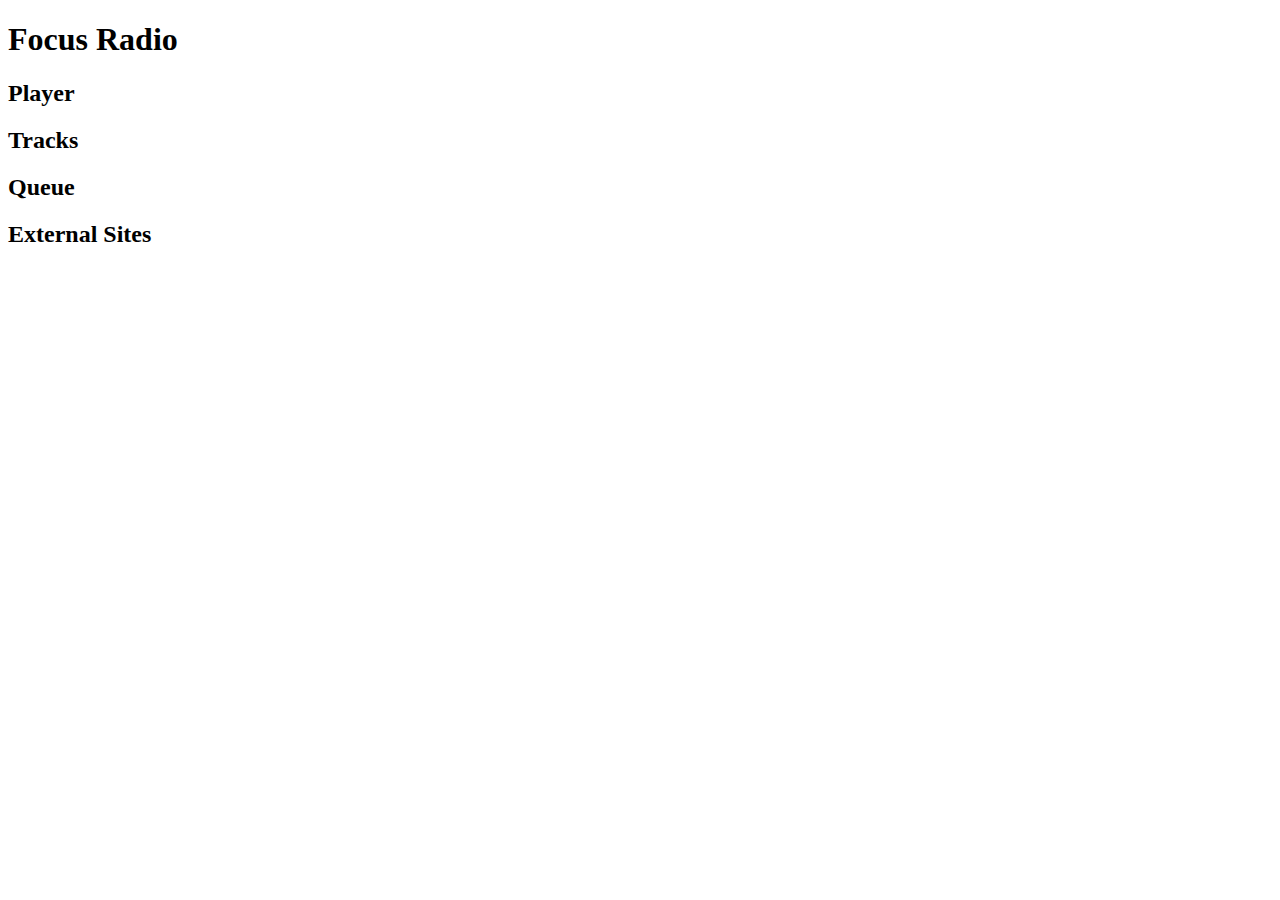
<file: index.html>
<!DOCTYPE html>
<html>
    <head>
		<!-- <meta charset=utf-8 /> -->
		<link rel="icon" type="image/x-icon" href="favicon.ico">
        <script type="text/javascript" src='js/react-player.js'></script> <!-- https://unpkg.com/react-player/dist/ReactPlayer.standalone.js -->
		<script type="text/javascript" src="js/themes/lib/theme.js"></script>
		<script type="text/javascript" src="js/themes/color.js"></script>
		<script type="text/javascript" src="js/themes/benchmark.js"></script>
        <link rel="stylesheet" href="css/styles.css">
		<!-- <link rel="stylesheet" type="text/css" href="css/main.css"/> -->
		<link rel="stylesheet" type="text/css" href="css/theme.css"/>
    </head>
    <body>
        
        <h1>Focus Radio</h1>        
		<h2>Player</h2>
		<div id="containerPlayer" title="" url=""></div>

		<h2>Tracks</h2>   
		<div id="containerTracksTable"></div>

		<h2>Queue</h2>
		<div height="400" width="300"></div>

		<h2>External Sites</h2>
		<div id="containerExternalSites"></div>
		<script type="module" src="./main.js"></script>
		<!-- <script> 
			let theme = new Theme(); 
			theme.install(document.body); 
			theme.start(); 
		</script> -->
				
    </body>
</html>
</file>
<file: css/styles.css>
/* https://github.com/hundredrabbits/Themes/tree/master/themes */
/* https://github.com/kormyen/memex */

th {
	font-size: 20px;
}

tr {
	border: 10px solid;
}
tr:hover {
	background-color: lightblue;
}
tr[active="true"] {
	background-color: lightgreen;
}

:root {
	--color-bg: var(--background);
  
	--color-menu: var(--f_high);
	--color-menubg: var(--b_low);
	--color-menuascent: var(--f_med);
  
	--color-item: var(--f_high);
	--color-itembg: var(--b_low);
	--color-itemascent: var(--f_med);
  
	--color-image: #fff;                /*Text overlaying an image item*/
	--color-imagedarken: #000;          /*Overlay on image as text background */
  
	--color-page-bg: #000;
	--color-page-input: #111;
	--color-page-i: #222;               /*idle*/
	--color-page-e: #333;               /*enabled*/
	--color-page-a: #666;               /*ascent*/
  
	--alpha-darken: 0.6;
	--alpha-idleicon: 0.2;
	--alpha-idle: 0.4;
	--alpha-enabledicon: 0.4;
	--alpha-enabled: 1.0;
	--alpha-ascent: 1.0;
  
	--size-menu: 150px;
	--size-menu-item-sepv: 14px;        /*vertical space between menu items*/
	--size-menu-item-seph: 10px;        /*horizontal space between menu item count and icon*/
	--size-menu-itemgroup-sepv: 30px;   /*vertical space between menu types (types to terms, terms to tags)*/
	--size-menu-tag-sepv: 10px;         /*space between tag items*/
  
	--size-grid-gutter: 20px;
	--size-grid-column: 350px;
  
	--size-item-corner: 10px;
	--size-item-elem-padding: 1em;      /*vertical space between grid item internal elements (tags, notes, quotes etc)*/
	--size-item-elem-sep: 0.75em;       /*horizontal space between item element icon and element text (tag icon and tags)*/
  
	--size-font-title: 1em;
	--size-font-body: 0.8em;
	--size-font-menutypes: 1em;
	--size-font-menutags: 0.8em;
	--size-font-bodytypes: 1em;         /*font size of type icon/count*/
  
	--cursor-expandImage: zoom-in;
	--cursor-minimizeImage: zoom-out;
  }
  
/* * {
	box-sizing: border-box;
}
html {
	background: var(--background); 
	padding: 0em;
	margin: 0; 
	overflow-y: scroll; 
}
body {
	padding: 0em;
	margin: 0; 
}
::selection {
	background: var(--color-itemascent);
	color: var(--color-itembg)
}

a:active, a:focus {
	outline:0;
	border: none;
} */

  
/* body { background:var(--background) !important; }
#picker { background-color:var(--b_inv) !important; color:var(--f_inv) !important; }
#picker:before { color:var(--f_med) !important; }
#picker input::placeholder { color:var(--f_med) !important; }
.fh { color:var(--f_high) !important; stroke:var(--f_high) !important; }
.fm { color:var(--f_med) !important; stroke:var(--f_med) !important; }
.fl { color:var(--f_low) !important; stroke:var(--f_low) !important; }
.f_inv { color:var(--f_inv) !important; stroke:var(--f_inv) !important; }
.bh { background:var(--b_high) !important; }
.bm { background:var(--b_med) !important; }
.bl { background:var(--b_low) !important; }
.b_inv { background:var(--b_inv) !important; }
.icon { color:var(--f_high) !important; stroke:var(--f_high) !important; } */
</file>
<file: css/main.css>
* { margin:0;padding:0;border:0;outline:0;text-decoration:none;font-weight:inherit;font-style:inherit;color:inherit;font-size:100%;font-family:inherit;vertical-align:baseline;list-style:none;border-collapse:collapse;border-spacing:0; -webkit-font-smoothing: antialiased;-moz-osx-font-smoothing: grayscale;}
/* Input */

@font-face {
  font-family: 'input_mono_medium';
  src: url([data-uri]) format('woff2');
  font-weight: normal;
  font-style: normal;
  font-display: swap;
}

body { font-size:14px; font-family: 'input_mono_medium'; font-weight:normal; padding:30px; transition: background-color 500ms;}
body svg { margin:0px auto 30px; display: block; }
table { margin:0px auto 30px; width:100%; }
table tr td { padding:5px 10px; transition: background-color 250ms, color 250ms; font-size:11px; line-height: 20px; position: relative; padding-left:32px; width:25%;}
table tr th { padding:5px 10px;font-size:11px; line-height: 20px; position: relative; text-align: left; width:25%;}
table tr td svg { stroke:none; display: inline-block; margin:0px 15px 0px 0px; position: absolute; left:8px; top:6px;}
table tr td span {  display: inline-block; }
#debug { font-size: 11px }
#score { text-align: center; margin-bottom: 30px; font-size:11px; }

#benchmark { height:300px; margin:calc(50vh - 200px) auto; max-width: 400px}

#distribution { margin-bottom:30px; }
#distribution > div { clear:both; height:2px; overflow-y: hidden; margin-bottom:2px;}
#distribution > div > * { display: block; width:30px; height:20px; float:left; transition: background-color 250ms, color 250ms, width 250ms; }
</file>
<file: css/theme.css>
body { background:var(--background) !important; color:var(--f_med); }
.bg { background:var(--background) !important }
.f_high { color:var(--f_high) !important; stroke:var(--f_high) !important }
.f_med { color:var(--f_med) !important ; stroke:var(--f_med) !important }
.f_low { color:var(--f_low) !important ; stroke:var(--f_low) !important }
.f_inv { color:var(--f_inv) !important ; stroke:var(--f_inv) !important }
.b_high { background:var(--b_high) !important; fill:var(--b_high) !important }
.b_med { background:var(--b_med) !important ; fill:var(--b_med) !important }
.b_low { background:var(--b_low) !important ; fill:var(--b_low) !important }
.b_inv { background:var(--b_inv) !important ; fill:var(--b_inv) !important }

#debug { color:var(--f_high); }

#dis_f_high { background: var(--f_high) !important }
#dis_f_med { background: var(--f_med) !important }
#dis_f_low { background: var(--f_low) !important }
#dis_b_high { background: var(--b_high) !important }
#dis_b_med { background: var(--b_med) !important }
#dis_b_low { background: var(--b_low) !important }
</file>
